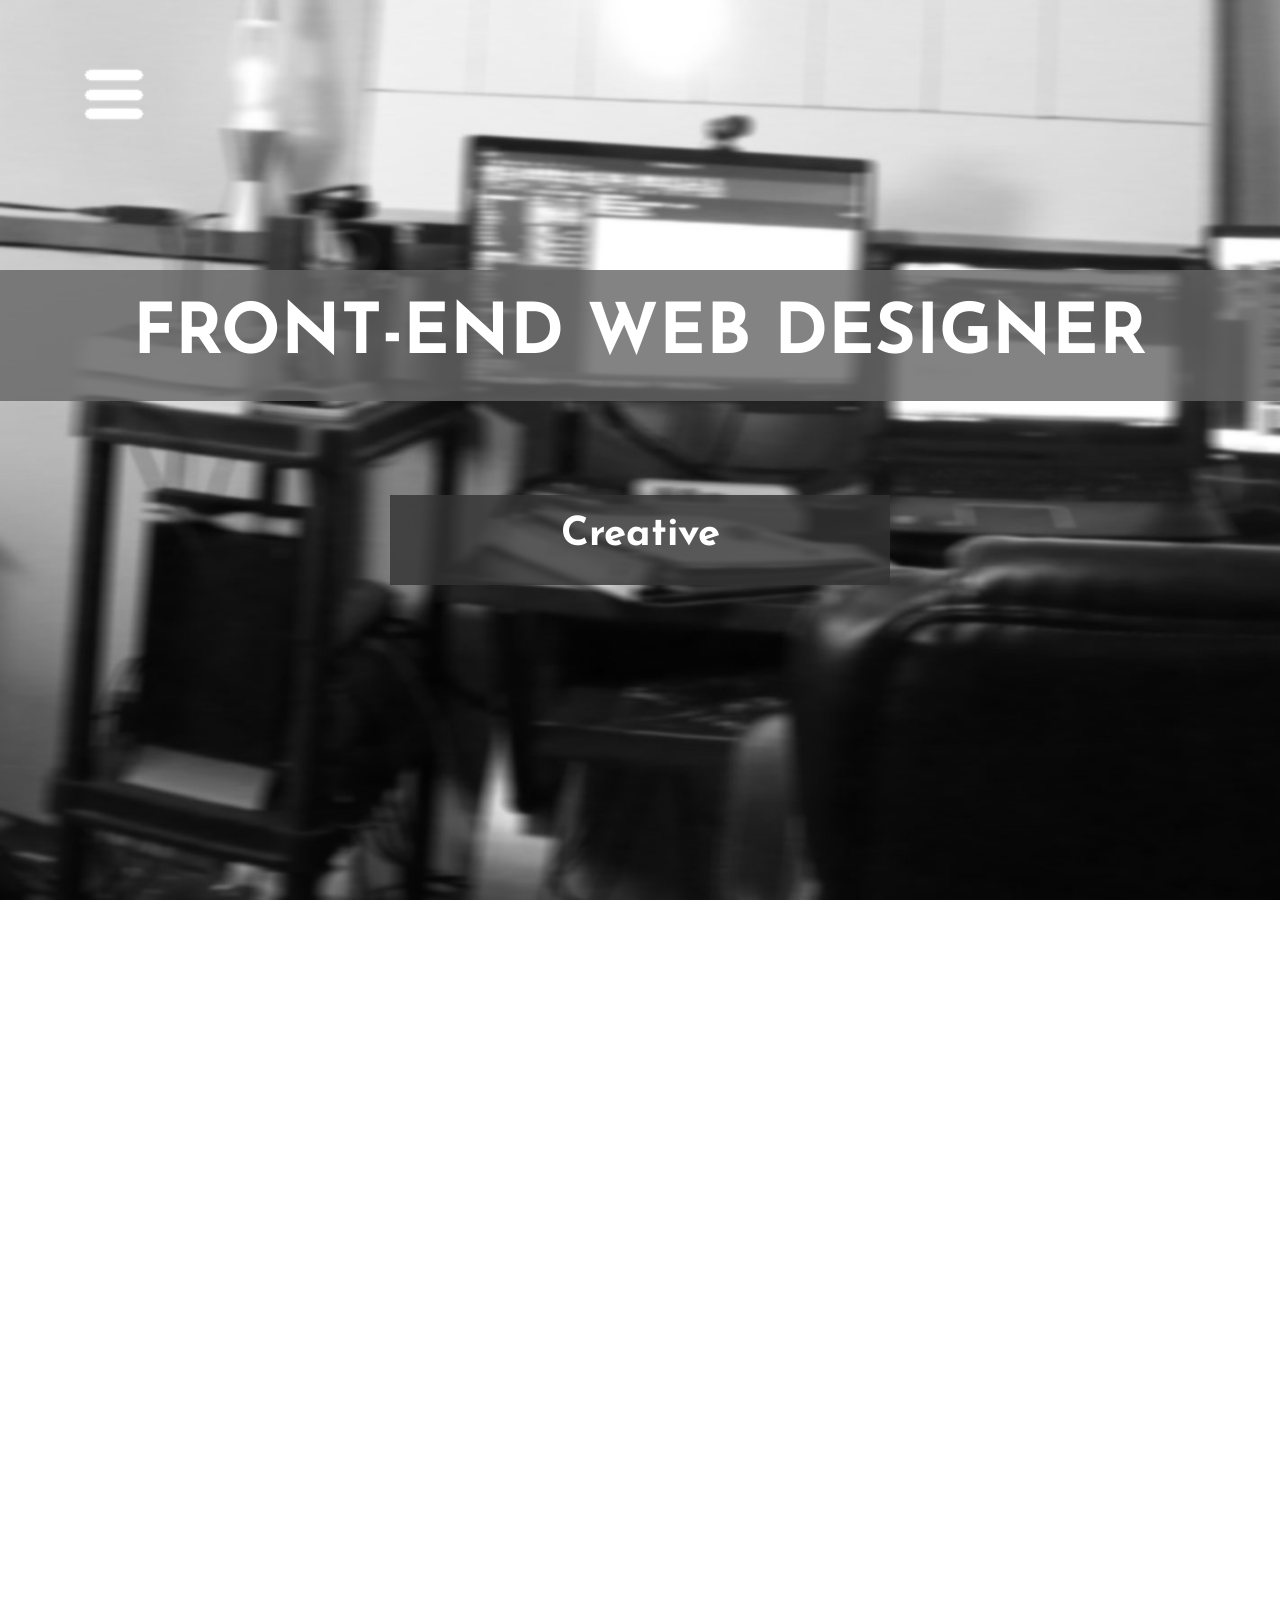
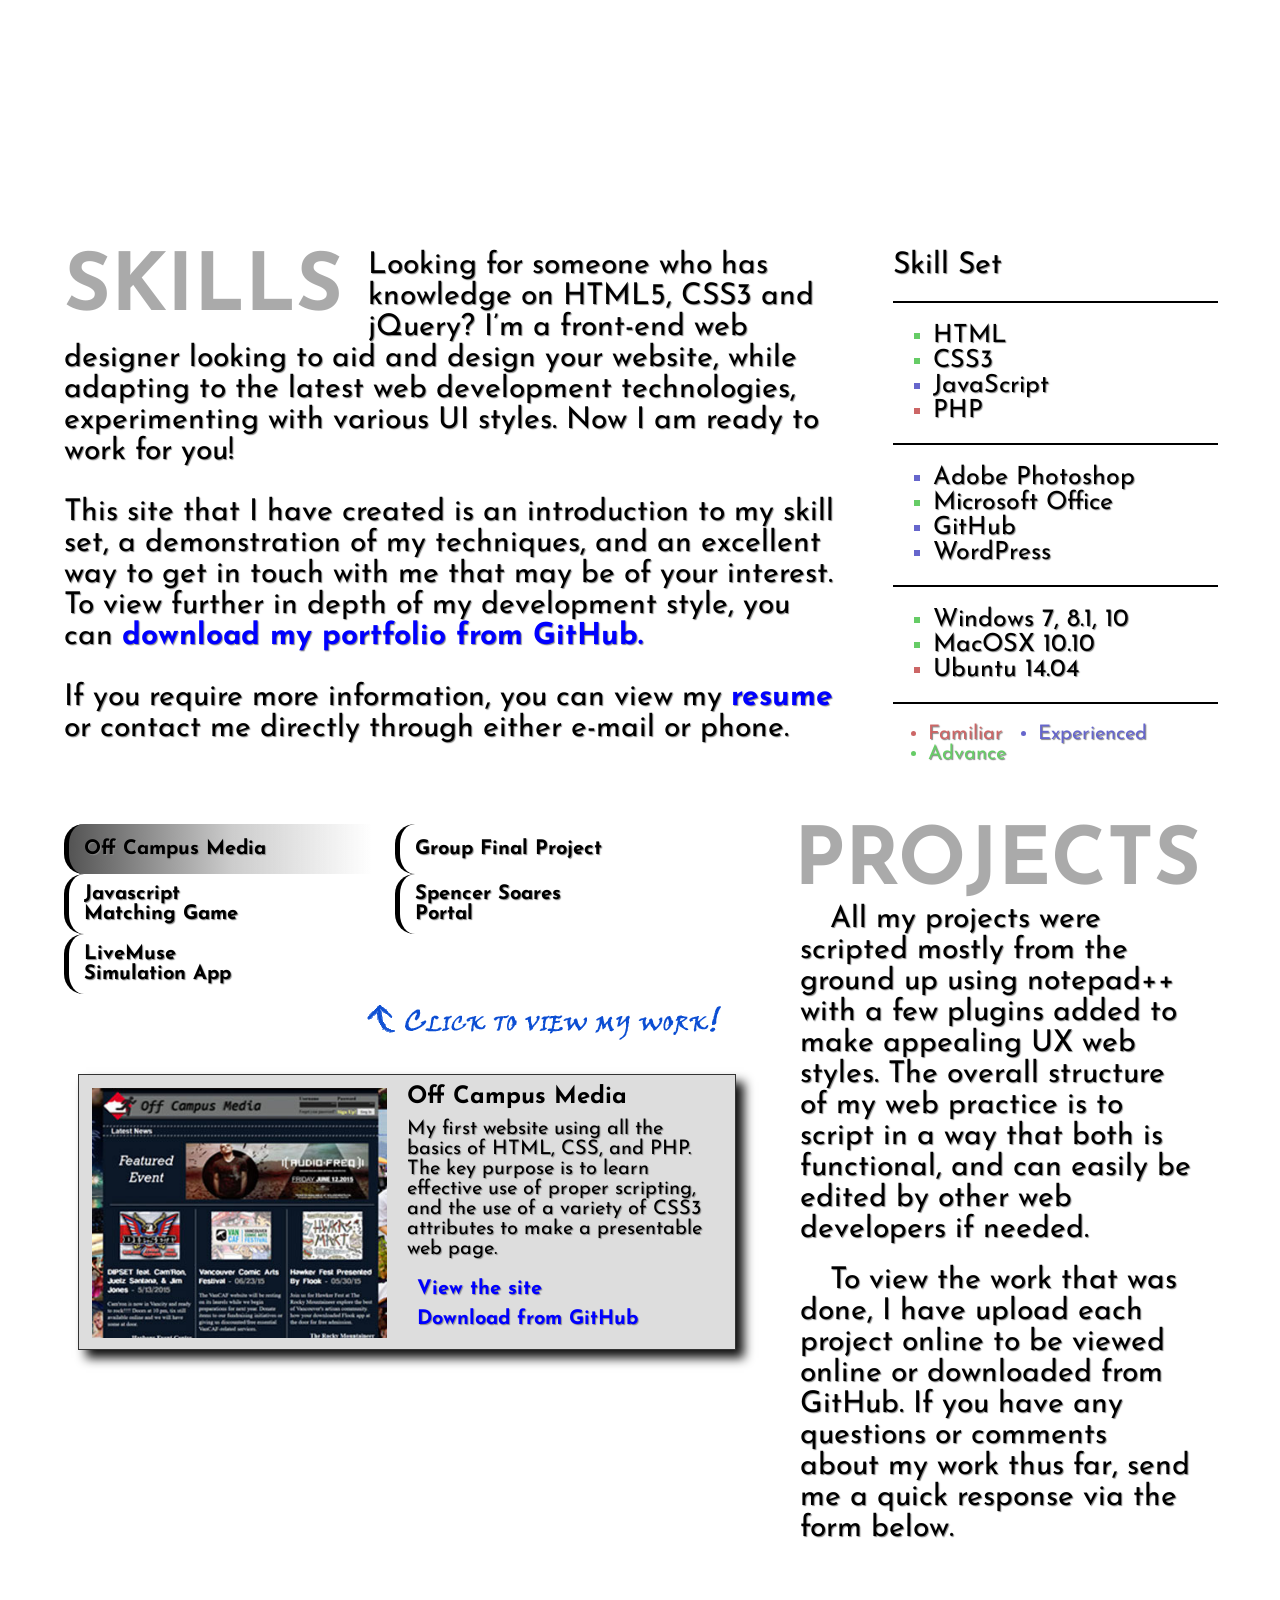
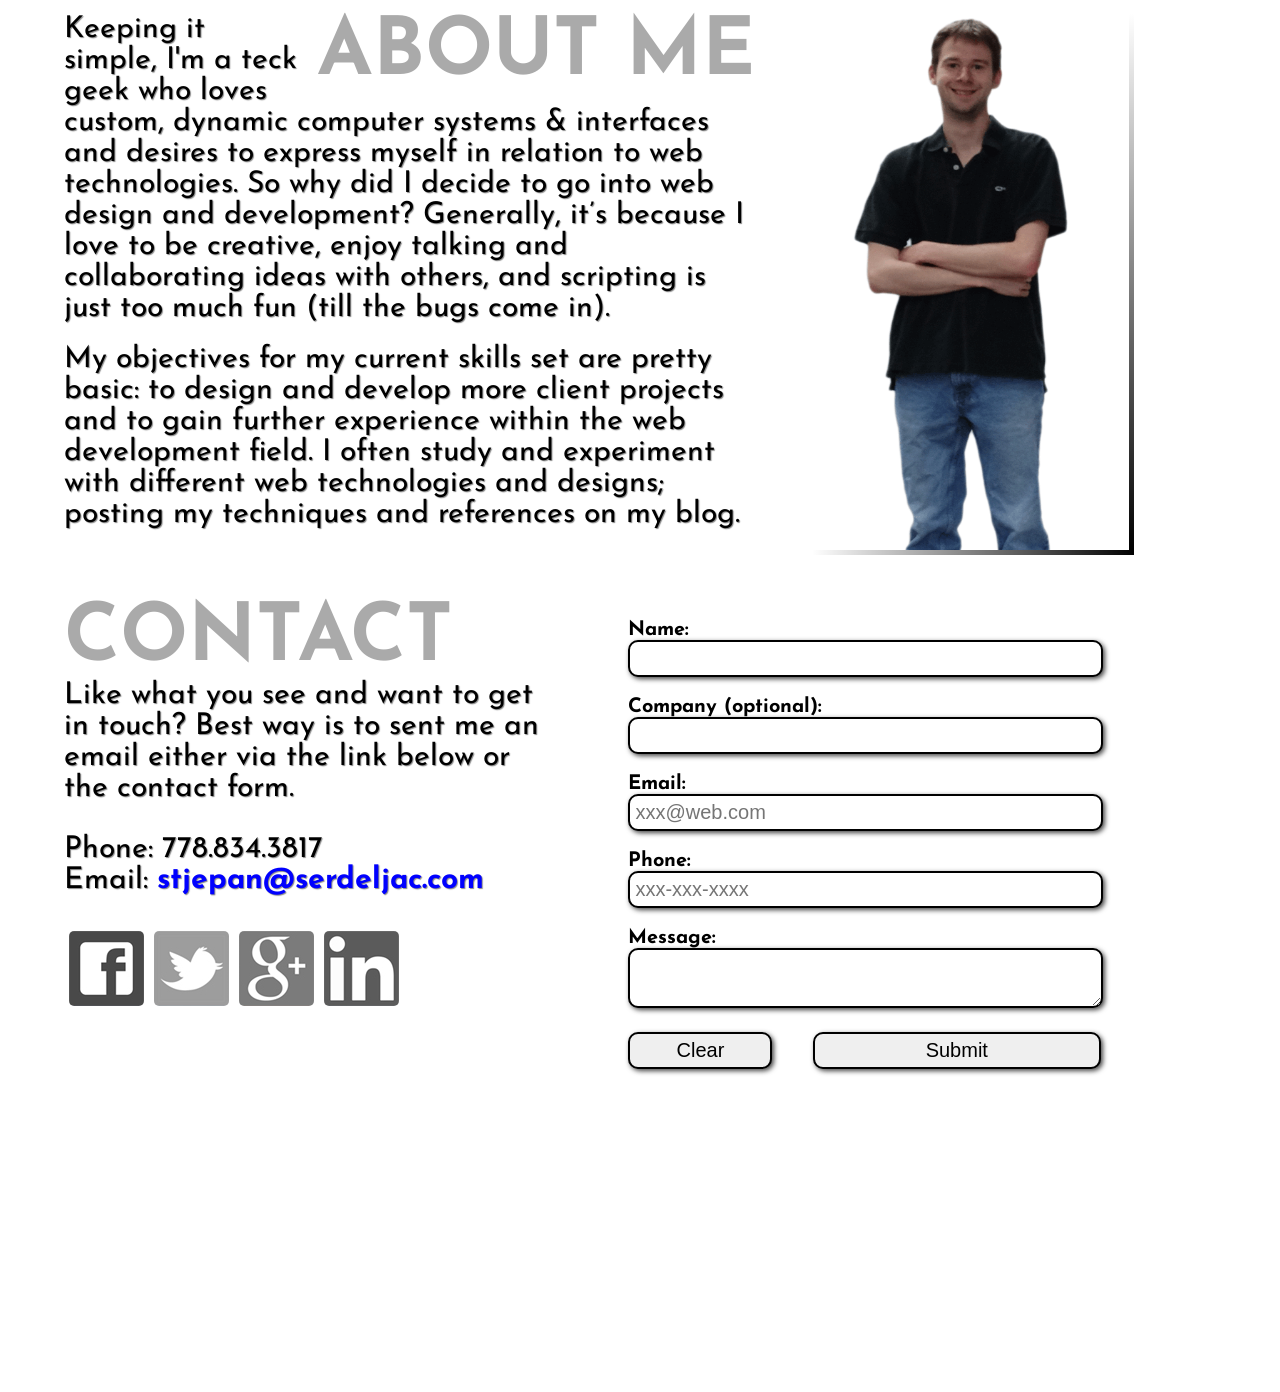
<file: index.html>
<!DOCTYPE html>
<html lang="en-us">
<head>
	<meta charset="utf-8" />
	<meta name="description" content="Stjepan Erldejac is a junior web designer in search for a career in 	web development and design.
										He is primarily looking into building a strong foundation and is seeking clients or a full time
										position in front-end web development and design." />
	<meta name="viewport" content="width=device-width; initial-scale=1.0; maximum-scale=1.0; user-scalable=0;" />
	<title>Stjepan Erdeljac Portfolio</title>
	<link href="img/icon.jpg" rel="shortcut icon">
	<link rel="stylesheet" href="css/style.css" title="Default" media="screen"/>
	<link rel="stylesheet" href="css/responsive.css" media="screen"/>
	<link rel="stylesheet" href="css/print.css"  media="print" />
</head>

<body>
	<img src="img/hamb_white.png" alt="Hamburger Menu" id="ham_white" class="hamburger" />
	<img src="img/hamb_black.png" alt="Hamburger Menu" id="ham_black" class="hamburger" />
	<img src="img/hamb_close.png" alt="Hamburger Menu" id="ham_close" class="hamburger" />
	<div id="sideblock"></div>
	
	<!-- Submenu: Also known as the navigation page -->
	<div id="sub-menu">
		<div id="sub-menu-links">
			<a href="#home" class="nav">
				<div class="contents">
					<h2>01. HOME</h2><hr /><span>Welcome to my portfolio page</span>
				</div>
			</a>
			<a href="#skills" class="nav">
				<div class="contents">
					<h2>02. SKILLS</h2><hr /><span>List of my skill set and level of experience</span>
				</div>
			</a>
			<a href="#projects" class="nav">
				<div class="contents">
					<h2>03. MY PROJECTS</h2><hr /><span>Projects designed by me and with my partners</span>
				</div>
			</a>
			<a href="#about" class="nav">
				<div class="contents">
					<h2>04. ABOUT ME</h2><hr /><span>Just who am I anyway?</span>
				</div>
			</a>
			<a href="#contact" class="nav">
				<div class="contents">
					<h2>05. CONTACT</h2><hr /><span>Lets get in touch.</span>
				</div>
			</a>
		</div>
	</div>
	
	<!-- Home: Introduction to the web page -->
	<div id="home">
		<div id="home-title">
			<h1>FRONT-END WEB DESIGNER</h1>
		</div>
		<div id="home-traits">
			<h2>Creative</h2>
			<h2>Innovative</h2>
			<h2>...and ready to work!</h2>
		</div>
	</div>
	
	<header>
		<h2>Stjepan Josip Erdeljac</h2>
			<p>Phone: 778.834.3817</p>
			<p>Email: <a href="mailto:stjepan@serdeljac.com">stjepan@serdeljac.com</a></p>
		
	</header>
	
	<!-- Keeps all the content grouped together -->
	<div id="container">

	<!-- Skills: Intro about myself and my current skill set -->
	<section id="skills">
		<div id="skills-text">
			<h2 id="skills-title" class="section-title">SKILLS</h2>
			
			<p>Looking for someone who has knowledge on HTML5, CSS3 and jQuery? I’m a front-end web designer looking 
			to aid and design your website, while adapting to the latest web development technologies, 
			experimenting with various UI styles. Now I am ready to work for you!</p>
			
			<p>This site that I have created is an introduction to my skill set, a demonstration of my techniques, and an excellent 
			way to get in touch with me that may be of your interest. To view further in depth of my development style, you can 
			<a href="https://github.com/sheppard121/Portfolio_2016/" target="_blank">	download my portfolio from GitHub.</a></p>
			
			<p>If you require more information, you can view my 
			<a id="resume" href="StjepanErdeljacResume.pdf" target="_blank">resume</a> 
			or contact me directly through either e-mail or phone.</p>
		</div>	
		<div id="skills-list">
			<p>Skill Set</p>
			<hr />
			<ul class="skills-group">
				<li class="advance"><span>HTML</span></li>
				<li class="advance"><span>CSS3</span></li>
				<li class="experienced"><span>JavaScript</span></li>
				<li class="familiar"><span>PHP</span></li>
			</ul>
			<hr class="list-merge" />
			<ul class="skills-group">
				<li class="experienced"><span>Adobe Photoshop</span></li>
				<li class="advance"><span>Microsoft Office</span></li>
				<li class="experienced"><span>GitHub</span></li>
				<li class="experienced"><span>WordPress</span></li>
			</ul>
			<hr class="list-merge"/>
			<ul class="skills-group">
				<li class="advance"><span>Windows 7, 8.1, 10</span></li>
				<li class="advance"><span>MacOSX 10.10</span></li>
				<li class="familiar"><span>Ubuntu 14.04</span></li>
			</ul>
			<hr id="list-break"/>
			<ul id="legend">
				<li class="familiar"><span>Familiar</span></li>
				<li class="experienced"><span>Experienced</span></li>
				<li class="advance"><span>Advance</span></li>
			</ul>
		</div>
	</section>
	
	<!-- Projects: List of my projects and details about them-->
	<section id="projects">
		<div id="projects-text">
			<h2 id="projects-title" class="section-title">PROJECTS</h2>
			<p>All my projects were scripted mostly from the ground up using notepad++ with a few plugins added to make appealing 
			UX web styles. The overall structure of my web practice is to script in a way that both is functional, and can easily be 
			edited by other web developers if needed.</p>
			<p>To view the work that was done, I have upload each project online to be viewed online or downloaded from GitHub. If 
			you have any questions or comments about my work thus far, send me a quick response via the form below.</p>
		</div>	
		<div id="my-projects">
			<ul id="project-list">
				<li id="projlink1"><a href="#null">Off Campus Media</a></li>
				<li id="projlink2"><a href="#null">Group Final Project</a></li>
				<li id="projlink3"><a href="#null">Javascript <br />Matching Game</a></li>
				<li id="projlink4"><a href="#null">Spencer Soares <br />Portal</a></li>
				<li id="projlink5"><a href="#null">LiveMuse <br />Simulation App</a></li>
			</ul>
			
			<div id="proj-help"><img src="img/clickabove.png" alt="Click Above" /></div>
			
			<!-- OFF CAMPUS MEDIA -->
			<div class="proj-description" id="offcampus">
				<div class="proj-img" id="offcampus-img">
					<a href="http://offcampusmedia.serdeljac.com/" target="_blank">
						<img src="img/offcampus.jpg" alt="Off Campus Media" />
					</a>
				</div> 
				<div class="proj-text">
					<h2>Off Campus Media</h2>
					<p>My first website using all the basics of HTML, CSS, and PHP. The key purpose is to 
					learn effective use of proper scripting, and the use of a variety of CSS3 attributes to make 
					a presentable web page.</p>
					<ul>
						<li><a href="http://offcampusmedia.serdeljac.com/" target="_blank">View the site</a></li>
						<li><a href="https://github.com/sheppard121/Off_Campus_Media/" target="_blank">Download from GitHub</a></li>
					</ul>
				</div>
			</div>
			<!-- GROUP FINAL PROJECT -->
			<div class="proj-description" id="groupfinal">
				<div class="proj-img" id="groupfinal-img">
					<a href="http://groupfinal.serdeljac.com/" target="_blank">
						<img src="img/groupfinal.jpg" alt="Group Final Project" />
					</a>
				</div> 
				<div class="proj-text">
					<h2>Group Final Project</h2>
					<p>Not all projects are done individually. This assignment was designed to collaborate 
					and develop a site by assigning each team member a task and merge together the HTML, 
					CSS, and JavaScript scripts. The end result is to create a basic, functional lecture website 
					with everyone’s input.</p>
					<ul>
						<li><a href="http://groupfinal.serdeljac.com/" target="_blank">View the site</a></li>
					</ul>
				</div>
			</div>
			<!-- JAVASCRIPT MATCHING GAME -->
			<div class="proj-description" id="javascriptgame">
				<div class="proj-img" id="javascriptgame-img">
					<a href="http://javascriptgame.serdeljac.com" target="_blank">
						<img src="img/javascriptgame.jpg" alt="JavaScript Game" />
					<a/>
				</div> 
				<div class="proj-text">
					<h2>JavaScript Matching Game</h2>
					<p>This is not the most interesting game; the purpose was to test and experiment with 
					JavaScript functions, arrays, and loops and create a fully functional game. I relied mostly 
					on using pure JavaScript (not jQuery) in my script.</p>
					<ul>
						<li><a href="http://javascriptgame.serdeljac.com" target="_blank">View the site</a></li>
						<li><a href="https://github.com/sheppard121/JavaScript_Matching_Game/" target="_blank">Download from GitHub</a></li>
					</ul>
				</div>
			</div>
			<!-- SPENCER SOARES PORTAL SITE -->
			<div class="proj-description" id="spencerportal">
				<div class="proj-img" id="spencerportal-img">
					<a href="http://www.spencersoares.com/" target="_blank">
						<img src="img/spencerportal.jpg" alt="Spencer Portal Site" />
					</a>
				</div> 
				<div class="proj-text">
					<h2>Spencer Soares Portal Site</h2>
					<p>A portfolio project belonging to a client of mine. It involved several meetings 
					where we discussed layout options and critique, as well as constant communication 
					involving our next meeting, progress, and making changes/additions to the site.</p>
					<ul>
						<li><a href="http://www.spencersoares.com/" target="_blank">View the site</a></li>
						<li><a href="https://github.com/serdeljac/Spencer_Portal_Site" target="_blank">Download from GitHub</a></li>
					</ul>
				</div>
			</div>
			<!-- LIVEMUSE PROTOPTYPE APP -->
			<div class="proj-description" id="prototypeapp">
				<div class="proj-img" id="prototypeapp-img">
					<a href="http://livemuseapp.serdeljac.com" target="_blank">
						<img src="img/prototypeapp.jpg" alt="Prototype App" />
					</a>
				</div> 
				<div class="proj-text">
					<h2>LiveMuse Simulation App</h2>
					<p>This is not an actual website, but a simulation of a smart-phone app. Basically I used 
					my web design skills to create and design an interactive app, then use it to gather data
					from other users to seek out possible faults in user interface or experience, and adjust 
					accordingly. The sole purpose is to gain experience collecting user data and inputs, 
					collaborate results, apply changes, and test with other users.</p>
					<ul>
						<li><a href="http://livemuseapp.serdeljac.com" target="_blank">View the site</a></li>
					</ul>
				</div>
			</div>
		</div>
	</section>
	
	<!-- About Me: Details about who I am and what are my goals-->
	<section id="about">
		<div id="about-text">
			<h2 id="about-title" class="section-title">ABOUT ME</h2>
			<p>Keeping it simple, I'm a teck geek who loves custom, dynamic computer systems &amp; interfaces and desires to 
			express myself in relation to web technologies. So why did I decide to go into web design and development? Generally, it’s 
			because I love to be creative, enjoy talking and collaborating ideas with others, and scripting is just too much fun (till 
			the bugs come in).</p>
			<p>My objectives for my current skills set are pretty basic: to design and develop more client 
			projects and to gain further experience within the web development field. I often study and 
			experiment with different web technologies and designs; posting my techniques and references 
			on my blog. </p>
		</div>
			<div id="profile-contain">
				<img src="img/stjepan.png" alt="profile" id="profile"/>
			</div>
	</section>
	
	<!-- Contact: Information on how to contact me-->
	<section id="contact">
		<div id="contact-text">
			<h2 id="contact-title" class="section-title">CONTACT</h2>
			<p>Like what you see and want to get in touch? Best way is to sent me an email either via the link
			below or the contact form.</p>
			<p>Phone: 778.834.3817<br />
			Email: <a href="mailto:stjepan@serdeljac.com">stjepan@serdeljac.com</a></p>
			<div id="social-contain">
				<a href="https://www.facebook.com/Stjepan.Erdeljac" target="_blank">
					<div class="social-link" id="facebook"></div>
				</a>
				<a href="https://twitter.com/serdeljac" target="_blank">
					<div class="social-link" id="twitter"></div>
				</a>
				<a href="https://plus.google.com/106384036117874570326" target="_blank">
					<div class="social-link" id="googleplus"></div>
				</a>
				<a href="https://ca.linkedin.com/in/stjepan-erdeljac-66bba354" target="_blank">
					<div class="social-link" id="linkedin"></div>
				</a>
			</div>
		</div>
		
		<form name="contactform" method="post" action="scripts/contact.php">
			<div class="form-set">
				<label for="name">Name:</label><br />
				<input type="text" class="basic" id="name" name="name" >
			</div>
			<div class="form-set">
				<label for="comp">Company (optional):</label><br />
				<input type="text" class="basic" id="comp" name="comp">
			</div>
			<div class="form-set">
				<label for="email">Email:</label><br />
				<input type="email" class="basic" id="email" name="email" placeholder="xxx@web.com">
			</div>
			<div class="form-set">
				<label for="phone">Phone:</label><br />
				<input type="tel" class="basic" id="phone" name="phone" placeholder="xxx-xxx-xxxx">
			</div>
			<div class="form-set">
				<label for="msg">Message:</label><br />
				<textarea id="msg" name="msg" rows="2"></textarea>
			</div>
			<div class="form-set">
				<input type="reset" value="Clear" id="clear">
				<input type="submit" name="submit" value="Submit" id="submit">
			</div>
			<div id="submit-confirm">Thank You for your Submittion</div>
		</form>
	</section>

	</div>
	
	
	
	<script src="https://ajax.googleapis.com/ajax/libs/jquery/1.12.2/jquery.min.js"></script>
	<script src="scripts/java.js"></script>

</body>
</html>
</file>
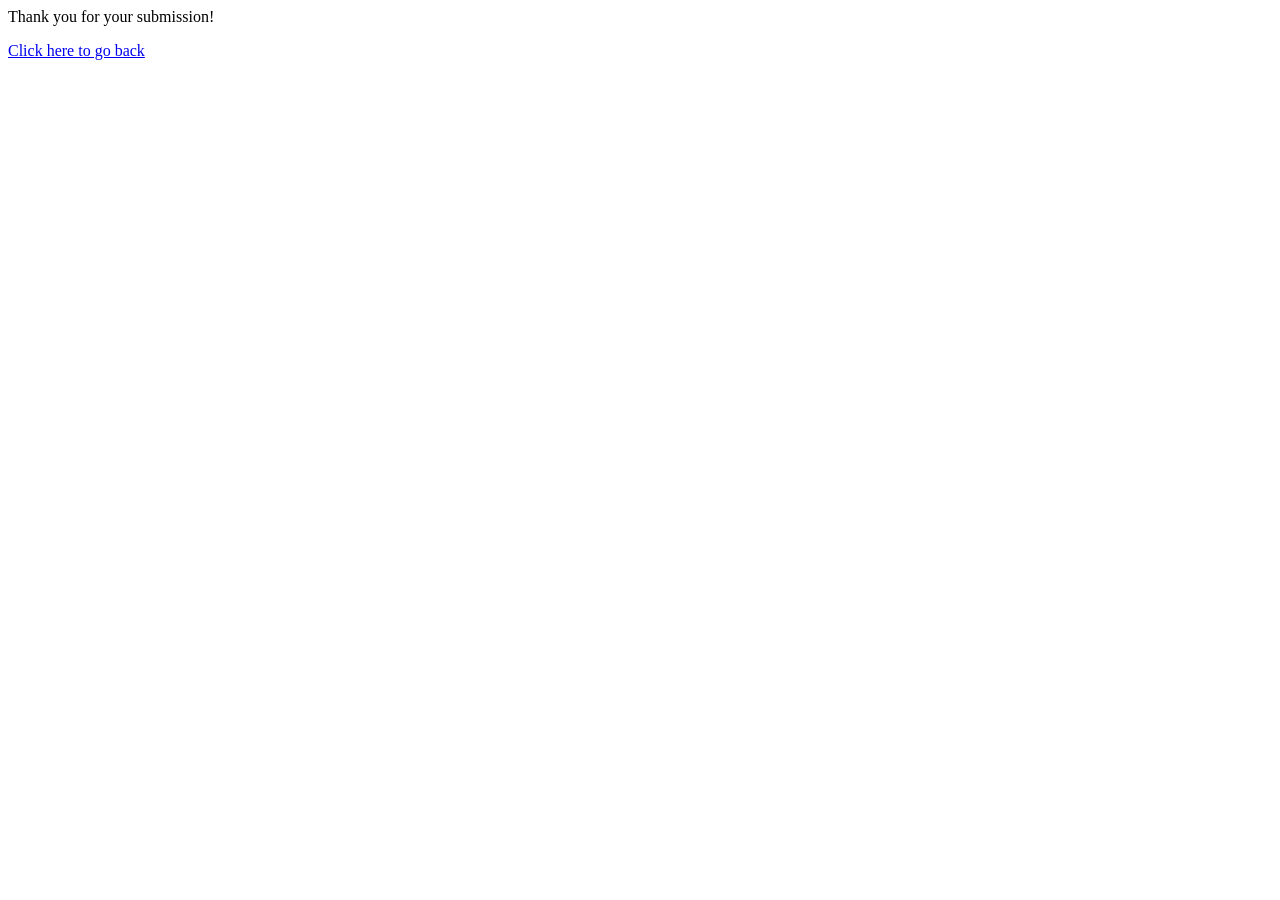
<file: scripts/thankyou.html>
<!DOCTYPE html>
<html lang="en-us">
<head>
	<meta charset="utf-8" />
	<meta name="viewport" content="width=device-width, initial-scale=1" />
	<title>Thank You!</title>
</head>

<body>
	Thank you for your submission! 
	<p><a href="../index.html">Click here to go back</a></p>
</body>
</html>
</file>
<file: css/style.css>
/* Imports */
	@import url(https://fonts.googleapis.com/css?family=Josefin+Sans);

/* Global Attributes */
	* {margin: 0; padding: 0;}
	a {text-decoration: none; font-weight: bold;}
	a:link {color: blue}
	a:visited {color: purple}
	a:hover {text-decoration: underline;}
	a:active {color: purple}
	body {font-family: 'Josefin Sans', Geneva, sans-serif; }
	
	section {
		float: left; 
		width: 90%; 
		padding-top: 75px; 
		}

	section p, section ul {text-shadow: 1px 1px 1px #888;}
	
	.section-title {
		color: #AAA;
		font-size: 80px;
		font-weight: bold;
		}

/* Submenu */
	.hamburger {
		position: fixed;
		z-index: 999;
		left: 5%;
		display: none;
		}
	
	#sub-menu {
		position: fixed;
		width: 100%;
		height: 100%;
		left: 0; top: 0;
		background: rgba(0,0,0,.9);
		z-index: 130;
		display: none;
		}
		
	#sub-menu-links {width: 600px; margin: 100px auto 0; }
		
	.contents {
		color: #FFF;
		margin-top: 1%;
		padding: 10px;
		transition: all .13s ease;
		border-radius: 20px;
		}
	
	.contents:hover {background: rgba(100,100,100,.8);}
	.nav:hover {text-decoration: none;}
	.contents h2 {font-size: 3.7em; text-align: left;}
	.contents span {font-size: 2em;}
		
/* Home Section */
	#home {
		background: #DDD url(../img/homebg.jpg) no-repeat;
		background-size: cover;
		z-index: 120;
		}
		
	#home-title {
		padding: 30px 0;
		background: rgba(100,100,100,.8);
		top: 30%;
		width: 100%;
		position: absolute;
		}
		
	#home-title h1 {
		font-weight: bold;
		font-size: 70px;
		color: #FFF;
		text-align: center;
		}
	
	#home-traits {
		width: 500px;
		height: 90px;
		background: rgba(50,50,50,.8);
		overflow: hidden;
		top: 55%;
		position: absolute;
		}
	
	#home-traits h2 {
		padding-top: 20px;
		height: 70px;
		font-size: 40px;
		position: relative;
		-webkit-animation: textslide 6s infinite;
		animation: textslide 6s infinite;
		color: #FFF;
		text-align: center;
		}

/* Sideblock, header, container */
	#sideblock {
		width: 15%;
		height: 100%;
		border-right: 4px solid red;
		position: fixed;
		left: 0;	top: 0;
		z-index: 100;
		background: #FFF;
		}

	#container {
		width: 80%;
		position: absolute;
		margin-left: 20%;
		}
		
	header {
		width: 100%;
		height: 60px;
		background: #FFF;
		position: fixed;
		top: 0;
		left: 0;
		z-index: 101;
		border-bottom: 1px solid #000;
		}
		
	header h2 {
		height: 100%;
		font-size: 40px;
		padding-top: 5px;
		float: left;
		margin-left: 15%;
		margin-right: 10%;
		}
		
	header p {
		float: left;
		margin: 15px 2%;
		font-size: 25px;
		}

/* Intro and Skills Section */
	#skills-text {width: 68%; float: left;}
	#skills-title {margin-right: 25px; float: left;}
	#skills-text p {font-size: 30px; margin-bottom: 30px;}
	
	#skills-list {
		width: 28%;
		float: left;
		margin-left: 4%;
		}
		
	#skills-list p {font-size: 30px;}
	.skills-group {list-style-type: square;}
	.skills-group li {margin-left: 40px; font-size: 25px;}
	.skills-group span {color: #000;}
	.skills-group hr:first-of-type {border: 2px solid #000;}
	
	#skills-list hr {
		margin: 20px 0;
		width: 100%;
		border: 1px solid #000;
		}
		
	#legend li {
		font-size: 20px;
		float: left;
		margin-left: 35px;
		}
		
	.advance {color: #6C6;}
	.experienced {color: #66C;}
	.familiar {color: #C66;}
	
/* Projects Section */
	#projects-text {
		margin-left: 2%;
		width: 38%;
		float: right;
		}
		
	#projects-title {text-align: center;}
	
	#projects-text p {
		margin: auto;
		width: 90%;
		font-size: 25px;
		text-indent: 30px;
		margin-bottom: 20px; 
		font-size: 30px;
		}
		
	#my-projects {width: 60%; position: relative;}
	#project-list {width: 100%;}
	
	#project-list li {
		list-style-type: none;
		padding-left: 15px;
		width: 30%;
		float: left;
		font-size: 20px;
		border-radius: 20px;
		transition: all .2s ease;
		border-left: 5px solid #000;
		}
	
	#project-list li a {color: #000;}
	#projlink1 {padding: 15px 0;}
	#projlink2 {padding: 15px 0;}
	#projlink3 {padding: 10px 0;}
	#projlink4 {padding: 10px 0;}
	#projlink5 {padding: 10px 0;}
	
	#proj-help {margin-top: 10px;width: 95%; float: left;}
	#proj-help img {float: right;}
	
	.proj-description {
		width: 95%;
		box-shadow: 8px 8px 10px #111;
		border: 1px solid #333;
		position: absolute;
		background: #DDD;
		top: 200px; 
		left: 2%; 
		visibility: hidden;
		overflow: hidden;
		}

	.proj-img {
		margin: 2%;
		width: 45%;
		height: 250px;
		background-size: contain;
		background-repeat: no-repeat;
		float: left;
		overflow: hidden;
		}
		
	.proj-img img {width: 100%;}

	.proj-text {
		width: 48%;
		float: right;
		margin-right: 2%;
		}
		
	.proj-text h2 {margin: 10px 0; color: #000;}
	.proj-text p {font-size: 20px;}
	.proj-text ul { width: 80%; margin: 20px 10px;}
	
	.proj-text ul li {
		font-size: 20px; 
		list-style-type: none; 
		margin-bottom: 10px;
		}
		
	.proj-text ul li a:hover {text-decoration: underline}
	
/* AboutMe Section */
	#about-text {
		margin-right: 2%;
		width: 70%;
		float: left;
		}
		
	#about-title {float: right; margin-left: 20px;}
	#about-text p {font-size: 30px; margin-bottom: 20px;}
		
	#profile-contain {
		position: absolute; 
		left: 65%;
		border: 0;
		border-bottom: 5px solid #000;
		border-image: linear-gradient(to left,  black , rgba(0, 0, 0, 0)) 100% 1;
		background: -moz-linear-gradient(75% 75% 150deg, #BBB, #FFFFFF 25%)
		}
		
	#profile {
		float: right;
		border: 0;
		border-right: 5px solid #000;
		border-image: linear-gradient(to top,  black , rgba(0, 0, 0, 0)) 1 100%;
		}

/* Contact Section */
	#contact {margin-bottom: 200px;}
	
	#contact-text {
		width: 46%;
		height: 500px;
		float: left;
		}

	#contact-text p {
		font-size: 30px;
		width: 90%; 
		margin-bottom: 30px;
		}
		
	#social-contain {width: 380px;	height: 75px;}
		
	.social-link {
		margin: 5px;
		width: 75px;
		height: 75px;
		float: left;
		background: #000 url(../img/socialsprite.jpg) no-repeat;
		border-radius: 5px;
		}
		
	#facebook {background-position: 0px 0px;}
	#facebook:hover {background-position: 0px -75px;}
	#twitter {background-position: -75px 0px;}
	#twitter:hover {background-position: -75px -75px;}
	#googleplus {background-position: -150px 0px;}
	#googleplus:hover {background-position: -150px -75px;}
	#linkedin {background-position: -225px 0px;}
	#linkedin:hover {background-position: -225px -75px;}

	.form-set {margin-bottom: 20px;}
		
	form {
		margin-left: 3%;
		padding-top: 20px;
		width: 50%;
		height: 500px;
		float: left;
		}
		
	label {font-size: 20px; font-weight: bold;}

	input, textarea {
		padding: 5px;
		border-radius: 10px;
		border: 2px solid #000;
		box-shadow: 2px 2px 5px #444;
		width: 80%;
		font-size: 20px;
		}
		
	input:focus, textarea:focus {background: #0FB;}
		
	#clear {
		float: left;
		width: 25%;
		margin-right: 7%;
		}
		
	#submit {width: 50%; float: left;}
	#clear:focus, #submit:focus {background: none;}
	#clear:active, #submit:active {background: grey;}

	#submit-confirm {
		margin-top: 20px;
		float: left;
		font-size: 40px;
		text-shadow: 1px 1px 5px #F00;
		display: none;
		}

/* KEYFRAMES */

@-webkit-keyframes textslide {
	0% {top: 0%}
	25% {top: 0%}
	30% {top: -100%;}
	55% {top: -100%;}
	60% {top: -200%;}
	85% {top: -200%;}
	100% {top: 0%;}
	}
	
@keyframes textslide{
	0% {top: 0%}
	25% {top: 0%}
	30% {top: -100%;}
	55% {top: -100%;}
	60% {top: -200%;}
	85% {top: -200%;}
	100% {top: 0%;}
	}
</file>
<file: css/responsive.css>
@media only screen and (min-width: 1100px) and (max-width: 1500px) {
	section {width: 100%; padding-top: 50px;}
	#sideblock {display: none;}
	header h2 {margin-right: 5%;}
	header p {margin: 0;  font-size: 23px; float: initial;}
	#container {width: 90%; margin-left: 5%}
	#project-list li {width: 45%;}
	#about-text {width: 60%;}
	}

@media only screen and (min-width: 900px) and (max-width: 1100px) {
	section {width: 100%;}
	#sideblock {display: none;}
	header h2 {margin-right: 5%;}
	header p {margin: 0;  font-size: 23px; float: initial;}
	#container {width: 90%; margin-left: 5%}
	.section-title {font-size: 65px;}
	#home-title h1 {font-size: 60px;}
	#project-list li {width: 45%;}
	#about-text {width: 50%;}
	#about-text p {font-size: 25px;}
	#profile-contain {left: 53%;}
	#contact-text {font-size: 25px;}
	input, textarea {width: 100%;}
	}
	
@media only screen and (min-width: 700px) and (max-width: 900px) {
	#sub-menu-links {margin-top: 150px;}
	.contents h2 {font-size: 3em; }
	section {width: 100%;}
	#sideblock {display: none;}
	header h2 {margin-right: 4%; padding-top: 10px; font-size: 30px;}
	header p {margin: 0;  font-size: 23px; float: initial;}
	#container {width: 90%; margin-left: 5%}
	.section-title {font-size: 65px;}
	#home-title {padding: 20px 0;}
	#home-title h1 {font-size: 55px;}
	#skills-text {width: 100%;}
	#skills-list {width: 100%;}
	.list-merge {display: none;}
	.skills-group li {width: 40%; float: left;}
	#list-break {float: left;}
	#projects-text {float: left; width: 100%; }
	#my-projects {width: 100%; }
	#projects-text p {font-size: 25px;}
	#project-list {position: relative;}
	#project-list li {width: 45%;}
	#about-text {width: 100%;}
	#about-text p {font-size: 25px;}
	#profile-contain {display: none;}
	#contact {margin-bottom: 100px;}
	#contact-text {width: 100%; font-size: 25px; height: initial;}
	input, textarea {width: 100%;}
	form {padding-top: 50px; width: 90%; height: initial;}
	#submit {float: right;}
	}

@media only screen and (min-width: 500px) and (max-width: 700px) {
	#sub-menu-links {margin: 150px auto 0; width: 400px;}
	.contents h2 {font-size: 2.5em; }
	section {width: 100%;}
	#sideblock {display: none;}
	header h2 {margin-left: 25%; padding-top: 10px; font-size: 30px;}
	header p {display: none;}
	#container {width: 90%; margin-left: 5%}
	.section-title {font-size: 65px;}
	#home-title {padding: 20px 0;}
	#home-title h1 {font-size: 55px;}
	#skills-text {width: 100%;}
	#skills-text p {font-size: 20px; margin-bottom: 20px;}
	#skills-list {width: 100%; margin-left: 0%;}
	.list-merge {display: none;}
	.skills-group li {margin-left: 20px; font-size: 20px; width: 45%; float: left;}
	#list-break {float: left;}
	#projects-text {float: left; width: 100%; }
	#my-projects {width: 100%; }
	#projects-text p {font-size: 25px;}
	#project-list {position: relative;}
	#project-list li {width: 45%;}
	#about-text {width: 100%;}
	#about-text p {font-size: 25px;}
	#profile-contain {display: none;}
	#contact {margin-bottom: 100px;}
	#contact-text {width: 100%; font-size: 25px; height: initial;}
	input, textarea {width: 100%;}
	form {padding-top: 50px; width: 90%; height: initial;}
	#submit {float: right;}
	}

@media only screen and (min-width: 100px) and (max-width: 500px) {
	#sub-menu-links {margin: 150px auto 0; width: 280px;}
	.contents h2 {font-size: 2em; }
	.contents span {font-size: 1.5em;}
	section {width: 100%;}
	#sideblock {display: none;}
	header h2 {margin-left: 27%; padding-top: 18px; font-size: 20px;}
	header p {display: none;}
	#container {width: 90%; margin-left: 4%}
	.section-title {font-size: 50px;}
	#home-title {top: 27%; padding: 20px 0;}
	#home-title h1 {font-size: 40px;}
	#home-traits {width: 100%; }
	#home-traits h2 {font-size: 35px; padding-top: 25px; height: 65px;}

	#skills-text {width: 90%;}
	#skills-text p {font-size: 20px; margin-bottom: 20px;}
	#skills-list {width: 100%; margin-left: 0%;}
	.list-merge {display: none;}
	.skills-group li {margin-left: 20px; font-size: 20px; width: 100%; float: left;}
	#list-break {float: left;}
	#projects-text {float: left; width: 100%; }
	#my-projects {width: 100%; }
	#proj-help img {width: 100%;}
	#projects-text p {font-size: 20px;}
	#project-list {position: relative;}
	#project-list li {width: 90%; padding: 5px 10px; margin-bottom: 10px;}
	#project-list li br {display: none;}
	.proj-img {width: 96%; height: 120px; background-size: cover;}
	.proj-text {float: left; width: 96%; margin: 20px 2%;}
	#about-text {width: 100%;}
	#about-text p {font-size: 20px;}
	#profile-contain {display: none;}
	#social-contain {width: 190px; height: 180px;}
	#contact {margin-bottom: 100px;}
	#contact-text {width: 100%; height: initial;}
	#contact-text p {font-size: 20px;}
	input, textarea {width: 100%;}
	form {padding-top: 50px; width: 90%; height: initial;}
	#submit {float: right;}
	}

@media only screen and (min-height: 100px) and (max-height: 800px) {
	.contents hr {display: none;}
	.contents span {display: none;}
	#home-title {top: 25%;}
	#home-title h1 {font-size: 30px;}
	#home-traits {top: 55%; }
	#home-traits h2 {font-size: 35px; padding-top: 25px; height: 65px;}
	}
	
@media only screen and (min-height: 100px) and (max-height: 600px) {
	#home-traits {width: 100%;}
	}
</file>
<file: css/print.css>
@media print {
		#container:before {content: "FRONT-END WEB DESIGNER"; font-size: 55px;}
		#container {position: absolute !important; margin-top: 20px; width: 100%; top: 70px !important;}
		a:after {content: " (" attr(href) ")";}
		* {height: initial !important;}
		#ie #my-projects {float: none; margin-top: 0px;}
		#firefox #my-projects {float: none; margin-top: 0px;}
	/* Remove unessesary Elements */
		.hamburger,
		#sub-menu,
		#sidebar,
		#legend,
		.list-merge,
		#project-list,
		.proj-description ul,
		#profile,
		.proj-img,
		#home,
		form
		{display: none !important;}
	/* Header */
		header {margin-top: 20px; border-bottom: 5px double #000;}
		header p:nth-of-type(1) {margin-top: -42px; text-align: center;}
		header p:nth-of-type(2) {margin-top: -36px; text-align: right;}
		header a {text-decoration: none;}
		header a:after {content: " "; }
	/* Skills */
		#resume {text-decoration: none;}
		#resume:after {content: none;}
		#skills-list > p {text-align: center; font-size: 20px;}
		#skills hr {border: 3px solid #000; width: 100%; float: left;}
		.skills-group {margin: 10px 0; width: 40%; float: left;}
		.familiar span:after {content: " - Familiar"}
		.experienced span:after {content: " - Experienced"}
		.advance span:after {content: " - Advance"}
	/* Projects */
		#projects {float: left; }
		#projects-text {page-break-after: always;}
		#my-projects {float: left; margin-top: 320px;}
		.proj-description {display: block; width: 47%; height: initial !important;}
		.proj-description:nth-of-type(odd) {float: left;} 
		.proj-description:nth-of-type(even) {float: right;} 
		.proj-text h2 {margin: 0;}
	/* About */
		#about {width: 45%;}
		#about {position: static !important; float: left; left: 0; top: 0; height: initial !important;}
	/* Contact */
		#contact {position: static; float: right; width: 50%; height: initial;}
		#contact-text p a {text-decoration: none;}
		#contact-text p a:after {content: " "; }
		#facebook:after {content: "Facebook";  font-weight: bold;}
		#twitter:after {content: "Twitter";  font-weight: bold;}
		#googleplus:after {content: "Google+";  font-weight: bold;}
		#linkedin:after {content: "LinkedIn";  font-weight: bold;}
		#social-contain div {margin-top: 5px !important; }
		#social-contain a {text-decoration: none}
	}
</file>
